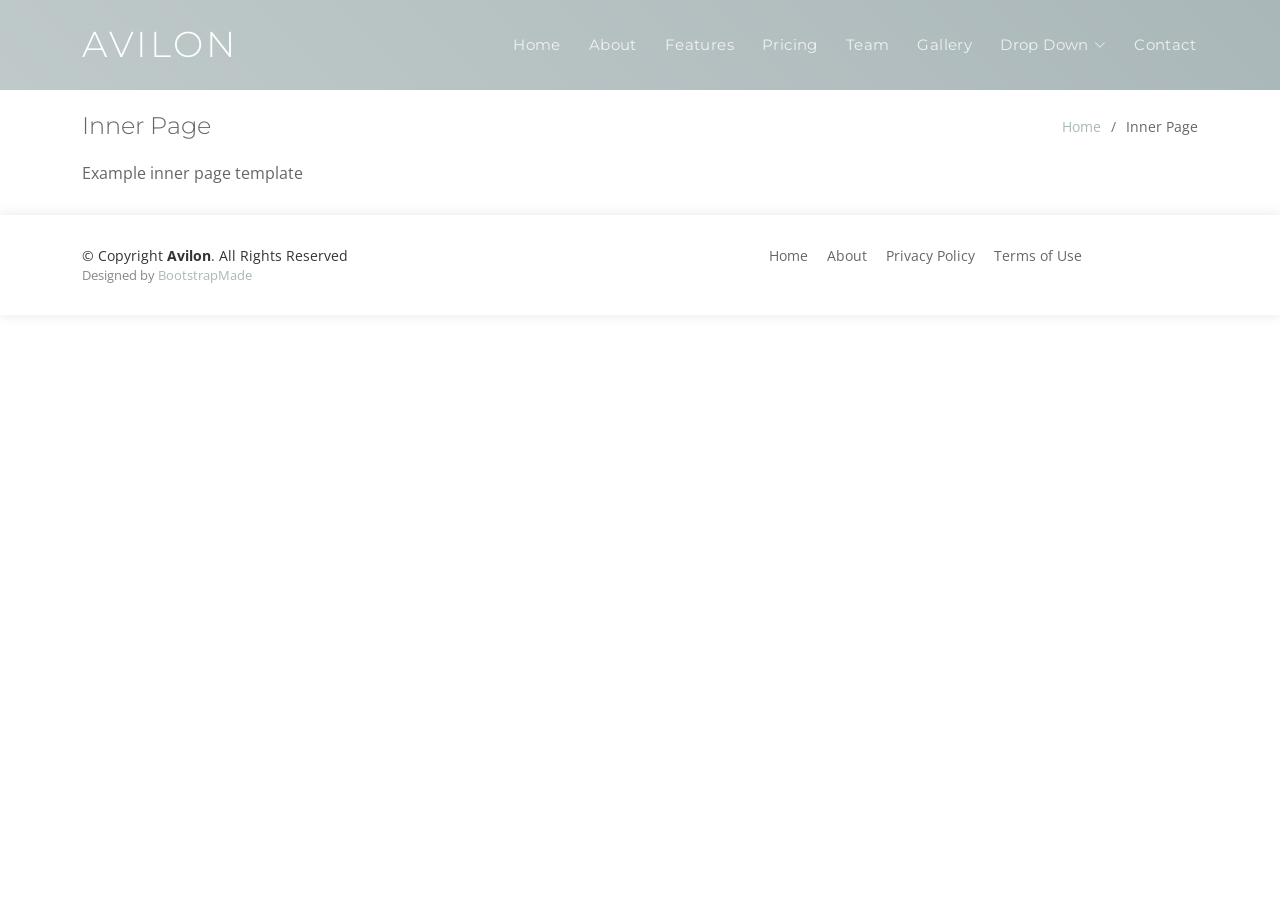
<file: inner-page.html>
<!DOCTYPE html>
<html lang="en">

<head>
  <meta charset="utf-8">
  <meta content="width=device-width, initial-scale=1.0" name="viewport">

  <title>Inner Page - Avilon Bootstrap Template</title>
  <meta content="" name="description">
  <meta content="" name="keywords">

  <!-- Favicons -->
  <link href="assets/img/favicon.png" rel="icon">
  <link href="assets/img/apple-touch-icon.png" rel="apple-touch-icon">

  <!-- Google Fonts -->
  <link href="https://fonts.googleapis.com/css?family=Montserrat:300,400,500,700|Open+Sans:300,300i,400,400i,700,700i" rel="stylesheet">

  <!-- Vendor CSS Files -->
  <link href="assets/vendor/aos/aos.css" rel="stylesheet">
  <link href="assets/vendor/bootstrap/css/bootstrap.min.css" rel="stylesheet">
  <link href="assets/vendor/bootstrap-icons/bootstrap-icons.css" rel="stylesheet">
  <link href="assets/vendor/glightbox/css/glightbox.min.css" rel="stylesheet">

  <!-- Template Main CSS File -->
  <link href="assets/css/style.css" rel="stylesheet">

  <!-- =======================================================
  * Template Name: Avilon
  * Template URL: https://bootstrapmade.com/avilon-bootstrap-landing-page-template/
  * Updated: Mar 17 2024 with Bootstrap v5.3.3
  * Author: BootstrapMade.com
  * License: https://bootstrapmade.com/license/
  ======================================================== -->
</head>

<body>

  <!-- ======= Header ======= -->
  <header id="header" class="fixed-top d-flex align-items-center ">
    <div class="container d-flex justify-content-between align-items-center">

      <div id="logo">
        <h1><a href="index.html">Avilon</a></h1>
        <!-- Uncomment below if you prefer to use an image logo -->
        <!-- <a href="index.html"><img src="assets/img/logo.png" alt=""></a> -->
      </div>

      <nav id="navbar" class="navbar">
        <ul>
          <li><a class="nav-link scrollto " href="#hero">Home</a></li>
          <li><a class="nav-link scrollto" href="#about">About</a></li>
          <li><a class="nav-link scrollto" href="#features">Features</a></li>
          <li><a class="nav-link scrollto" href="#pricing">Pricing</a></li>
          <li><a class="nav-link scrollto" href="#team">Team</a></li>
          <li><a class="nav-link scrollto" href="#gallery">Gallery</a></li>
          <li class="dropdown"><a href="#"><span>Drop Down</span> <i class="bi bi-chevron-down"></i></a>
            <ul>
              <li><a href="#">Drop Down 1</a></li>
              <li class="dropdown"><a href="#"><span>Deep Drop Down</span> <i class="bi bi-chevron-right"></i></a>
                <ul>
                  <li><a href="#">Deep Drop Down 1</a></li>
                  <li><a href="#">Deep Drop Down 2</a></li>
                  <li><a href="#">Deep Drop Down 3</a></li>
                  <li><a href="#">Deep Drop Down 4</a></li>
                  <li><a href="#">Deep Drop Down 5</a></li>
                </ul>
              </li>
              <li><a href="#">Drop Down 2</a></li>
              <li><a href="#">Drop Down 3</a></li>
              <li><a href="#">Drop Down 4</a></li>
            </ul>
          </li>
          <li><a class="nav-link scrollto" href="#contact">Contact</a></li>
        </ul>
        <i class="bi bi-list mobile-nav-toggle"></i>
      </nav><!-- .navbar -->
    </div>
  </header><!-- End Header -->

  <main id="main">

    <!-- ======= Breadcrumbs Section ======= -->
    <section class="breadcrumbs">
      <div class="container">

        <div class="d-flex justify-content-between align-items-center">
          <h2>Inner Page</h2>
          <ol>
            <li><a href="index.html">Home</a></li>
            <li>Inner Page</li>
          </ol>
        </div>

      </div>
    </section><!-- End Breadcrumbs Section -->

    <section class="inner-page">
      <div class="container">
        <p>
          Example inner page template
        </p>
      </div>
    </section>

  </main><!-- End #main -->

  <!-- ======= Footer ======= -->
  <footer id="footer">
    <div class="container">
      <div class="row">
        <div class="col-lg-6 text-lg-start text-center">
          <div class="copyright">
            &copy; Copyright <strong>Avilon</strong>. All Rights Reserved
          </div>
          <div class="credits">
            <!--
            All the links in the footer should remain intact.
            You can delete the links only if you purchased the pro version.
            Licensing information: https://bootstrapmade.com/license/
            Purchase the pro version with working PHP/AJAX contact form: https://bootstrapmade.com/buy/?theme=Avilon
          -->
            Designed by <a href="https://bootstrapmade.com/">BootstrapMade</a>
          </div>
        </div>
        <div class="col-lg-6">
          <nav class="footer-links text-lg-right text-center pt-2 pt-lg-0">
            <a href="#intro" class="scrollto">Home</a>
            <a href="#about" class="scrollto">About</a>
            <a href="#">Privacy Policy</a>
            <a href="#">Terms of Use</a>
          </nav>
        </div>
      </div>
    </div>
  </footer><!-- End  Footer -->

  <a href="#" class="back-to-top d-flex align-items-center justify-content-center"><i class="bi bi-chevron-up"></i></a>

  <!-- Vendor JS Files -->
  <script src="assets/vendor/aos/aos.js"></script>
  <script src="assets/vendor/bootstrap/js/bootstrap.bundle.min.js"></script>
  <script src="assets/vendor/glightbox/js/glightbox.min.js"></script>
  <script src="assets/vendor/php-email-form/validate.js"></script>

  <!-- Template Main JS File -->
  <script src="assets/js/main.js"></script>

</body>

</html>
</file>
<file: assets/css/style.css>
/**
* Template Name: Avilon
* Template URL: https://bootstrapmade.com/avilon-bootstrap-landing-page-template/
* Updated: Mar 17 2024 with Bootstrap v5.3.3
* Author: BootstrapMade.com
* License: https://bootstrapmade.com/license/
*/

/*--------------------------------------------------------------
# General
--------------------------------------------------------------*/
body {
  background: #fff;
  color: #666666;
  font-family: "Open Sans", sans-serif;
  overflow-x: hidden;
}

a {
  color: #AAB7B8;
  text-decoration: none;
  transition: 0.5s;
}

a:hover,
a:active,
a:focus {
  /* color: #1dc9ce; */
  color: #AAB7B8;
  outline: none;
  text-decoration: none;
}

p {
  padding: 0;
  margin: 0 0 30px 0;
}

h1,
h2,
h3,
h4,
h5,
h6 {
  font-family: "Montserrat", sans-serif;
  font-weight: 400;
  margin: 0 0 20px 0;
  padding: 0;
}

/*--------------------------------------------------------------
# Back to top button
--------------------------------------------------------------*/
.back-to-top {
  position: fixed;
  background: linear-gradient(45deg, #BFC9CA , #AAB7B8);
  color: #fff;
  border-radius: 4px 4px 0 0;
  right: 15px;
  bottom: 0;
  transition: none;
  visibility: hidden;
  opacity: 0;
  width: 64px;
  height: 34px;
}
#imgqr{
  /* margin-left: 157px; */
  width: 300px;
}
.back-to-top i {
  line-height: 0;
  font-size: 20px;
}
#imag-qr{
  width: 100px;
  height: 100px;
}
.back-to-top:focus {
  background: linear-gradient(45deg, #BFC9CA , #AAB7B8);
  color: #fff;
  outline: none;
}

.back-to-top:hover {
  background: #AAB7B8;
  color: #fff;
}

.back-to-top.active {
  visibility: visible;
  opacity: 1;
}

/*--------------------------------------------------------------
# Header
--------------------------------------------------------------*/
#header {
  height: 90px;
  transition: all 0.5s;
  z-index: 997;
  background: linear-gradient(45deg, #BFC9CA , #AAB7B8);
}

#header.header-transparent {
  background: transparent;
}

#header.header-scrolled {
  background: linear-gradient(45deg, #BFC9CA , #AAB7B8);
  height: 70px;
  transition: all 0.5s;
}

#header #logo h1 {
  font-size: 36px;
  padding: 0;
  margin: 0;
  display: inline-block;
  font-family: "Montserrat", sans-serif;
  font-weight: 300;
  letter-spacing: 3px;
  text-transform: uppercase;
}

#header #logo h1 a,
#header #logo h1 a:hover {
  color: #fff;
}

@media (max-width: 768px) {
  #header #logo h1 {
    font-size: 28px;
  }

  #header #logo img {
    max-height: 40px;
  }
}

/*--------------------------------------------------------------
# Navigation Menu
--------------------------------------------------------------*/
/**
* Desktop Navigation 
*/
.navbar {
  padding: 0;
}

.navbar ul {
  margin: 0;
  padding: 0;
  display: flex;
  list-style: none;
  align-items: center;
}

.navbar li {
  position: relative;
}

.navbar>ul>li {
  white-space: nowrap;
  padding: 10px 0 10px 24px;
}

.navbar a,
.navbar a:focus {
  display: flex;
  align-items: center;
  justify-content: space-between;
  font-family: "Montserrat", sans-serif;
  color: rgba(255, 255, 255, 0.8);
  font-size: 15px;
  padding: 0 2px;
  white-space: nowrap;
  transition: 0.3s;
  letter-spacing: 0.4px;
  position: relative;
}

.navbar a i,
.navbar a:focus i {
  font-size: 12px;
  line-height: 0;
  margin-left: 5px;
}

.navbar>ul>li>a:before {
  content: "";
  position: absolute;
  width: 100%;
  height: 2px;
  bottom: -8px;
  left: 0;
  background-color: #fff;
  visibility: hidden;
  transform: scaleX(0);
  transition: all 0.3s ease-in-out 0s;
}

.navbar a:hover:before,
.navbar li:hover>a:before,
.navbar .active:before {
  visibility: visible;
  transform: scaleX(1);
}

.navbar a:hover,
.navbar .active,
.navbar .active:focus,
.navbar li:hover>a {
  color: #fff;
}

.navbar .dropdown ul {
  display: block;
  position: absolute;
  left: 24px;
  top: calc(100% + 30px);
  margin: 0;
  padding: 10px 0;
  z-index: 99;
  opacity: 0;
  visibility: hidden;
  background: #fff;
  box-shadow: 0px 0px 30px rgba(127, 137, 161, 0.25);
  transition: 0.3s;
}

.navbar .dropdown ul li {
  min-width: 200px;
}

.navbar .dropdown ul a {
  padding: 10px 20px;
  font-size: 14px;
  text-transform: none;
  color: #333333;
}

.navbar .dropdown ul a i {
  font-size: 12px;
}

.navbar .dropdown ul a:hover,
.navbar .dropdown ul .active:hover,
.navbar .dropdown ul li:hover>a {
  color: #AAB7B8;
}

.navbar .dropdown:hover>ul {
  opacity: 1;
  top: 100%;
  visibility: visible;
}

.navbar .dropdown .dropdown ul {
  top: 0;
  left: calc(100% - 30px);
  visibility: hidden;
}

.navbar .dropdown .dropdown:hover>ul {
  opacity: 1;
  top: 0;
  left: 100%;
  visibility: visible;
}

@media (max-width: 1366px) {
  .navbar .dropdown .dropdown ul {
    left: -90%;
  }

  .navbar .dropdown .dropdown:hover>ul {
    left: -100%;
  }
}

/**
* Mobile Navigation 
*/
.mobile-nav-toggle {
  color: #fff;
  font-size: 28px;
  cursor: pointer;
  display: none;
  line-height: 0;
  transition: 0.5s;
}

@media (max-width: 991px) {
  .mobile-nav-toggle {
    display: block;
  }

  .navbar ul {
    display: none;
  }
}

.navbar-mobile {
  position: fixed;
  overflow: hidden;
  top: 0;
  right: 0;
  left: 0;
  bottom: 0;
  background: rgba(26, 26, 26, 0.9);
  transition: 0.3s;
  z-index: 999;
}

.navbar-mobile .mobile-nav-toggle {
  position: absolute;
  top: 15px;
  right: 15px;
}

.navbar-mobile ul {
  display: block;
  position: absolute;
  top: 55px;
  right: 15px;
  bottom: 15px;
  left: 15px;
  padding: 10px 0;
  background-color: #fff;
  overflow-y: auto;
  transition: 0.3s;
}

.navbar-mobile>ul>li {
  padding: 0;
}

.navbar-mobile a:hover:before,
.navbar-mobile li:hover>a:before,
.navbar-mobile .active:before {
  visibility: hidden;
}

.navbar-mobile a,
.navbar-mobile a:focus {
  padding: 10px 20px;
  font-size: 15px;
  color: #333333;
}

.navbar-mobile a:hover,
.navbar-mobile .active,
.navbar-mobile li:hover>a {
  color: #AAB7B8;
}

.navbar-mobile .getstarted,
.navbar-mobile .getstarted:focus {
  margin: 15px;
}

.navbar-mobile .dropdown ul {
  position: static;
  display: none;
  margin: 10px 20px;
  padding: 10px 0;
  z-index: 99;
  opacity: 1;
  visibility: visible;
  background: #fff;
  box-shadow: 0px 0px 30px rgba(127, 137, 161, 0.25);
}

.navbar-mobile .dropdown ul li {
  min-width: 200px;
}

.navbar-mobile .dropdown ul a {
  padding: 10px 20px;
}

.navbar-mobile .dropdown ul a i {
  font-size: 12px;
}

.navbar-mobile .dropdown ul a:hover,
.navbar-mobile .dropdown ul .active:hover,
.navbar-mobile .dropdown ul li:hover>a {
  color: #AAB7B8;
}

.navbar-mobile .dropdown>.dropdown-active {
  display: block;
}

/*--------------------------------------------------------------
# Hero Section
--------------------------------------------------------------*/
#hero {
  width: 100%;
  height: 100vh;
  background: linear-gradient(45deg, rgb(191, 201, 202,0.8), rgba(191, 201, 202,0.6)), url("../img/ayj/bodafiles2.jpg") center top no-repeat;
  background-size: cover;
  position: relative;
}

@media (min-width: 1025px) {
  #hero {
    background-attachment: fixed;
  }
}

@media (max-height: 640px) {
  #hero {
    height: 120vh;
  }
}

#hero .hero-text {
  position: absolute;
  left: 0;
  top: 60px;
  right: 0;
  height: calc(50% - 60px);
  display: flex;
  align-items: center;
  justify-content: center;
  text-align: center;
  flex-direction: column;
}

#hero h2 {
  margin: 30px 0 10px 0;
  padding: 0 15px;
  font-size: 48px;
  font-weight: 400;
  line-height: 56px;
  color: #fff;
}

@media (max-width: 768px) {
  #hero h2 {
    font-size: 28px;
    line-height: 36px;
  }
}

#hero p {
  color: #fff;
  margin-bottom: 20px;
  padding: 0 15px;
  font-size: 24px;
}

@media (max-width: 768px) {
  #hero p {
    font-size: 18px;
    line-height: 24px;
    margin-bottom: 20px;
  }
}

#hero .btn-get-started {
  font-family: "Montserrat", sans-serif;
  font-weight: 400;
  font-size: 16px;
  letter-spacing: 1px;
  display: inline-block;
  padding: 8px 28px;
  border-radius: 50px;
  transition: 0.5s;
  margin: 10px;
  border: 2px solid #fff;
  color: #fff;
}

#hero .btn-get-started:hover {
  color: #AAB7B8;
  background: #fff;
}

#hero .product-screens {
  position: absolute;
  left: 0;
  right: 0;
  bottom: 0;
  overflow: hidden;
  text-align: center;
  width: 100%;
  height: 50%;
}

#hero .product-screens img {
  box-shadow: 0px -2px 19px 4px rgba(0, 0, 0, 0.29);
}

#hero .product-screens .product-screen-1 {
  position: absolute;
  z-index: 30;
  left: calc(50% + 54px);
  bottom: 0;
  top: 30px;
}

#hero .product-screens .product-screen-2 {
  position: absolute;
  z-index: 20;
  left: calc(50% - 154px);
  bottom: 0;
  top: 90px;
}

#hero .product-screens .product-screen-3 {
  position: absolute;
  z-index: 10;
  left: calc(50% - 374px);
  bottom: 0;
  top: 150px;
}

@media (max-width: 767px) {
  #hero .product-screens .product-screen-1 {
    position: static;
    padding-top: 30px;
  }

  #hero .product-screens .product-screen-2,
  #hero .product-screens .product-screen-3 {
    display: none;
  }
}

/*--------------------------------------------------------------
# Sections
--------------------------------------------------------------*/
section {
  overflow: hidden;
}

/* Sections Header
--------------------------------*/
.section-header .section-title {
  font-size: 32px;
  color: #111;
  text-align: center;
  font-weight: 400;
}

.section-header .section-description {
  text-align: center;
  padding-bottom: 40px;
  color: #777;
  font-style: italic;
}

.section-header .section-divider {
  display: block;
  width: 60px;
  height: 3px;
  background: #AAB7B8;
  background: linear-gradient(0deg, #AAB7B8 0%, #BFC9CA  100%);
  margin: 0 auto;
  margin-bottom: 20px;
}

/* Section with background
--------------------------------*/
.section-bg {
  background: #eff5f5;
}

/*--------------------------------------------------------------
# Breadcrumbs
--------------------------------------------------------------*/
.breadcrumbs {
  padding: 20px 0;
  min-height: 40px;
  margin-top: 92px;
}

@media (max-width: 992px) {
  .breadcrumbs {
    margin-top: 68px;
  }
}

.breadcrumbs h2 {
  font-size: 24px;
  font-weight: 300;
  margin: 0;
}

@media (max-width: 992px) {
  .breadcrumbs h2 {
    margin: 0 0 10px 0;
  }
}

.breadcrumbs ol {
  display: flex;
  flex-wrap: wrap;
  list-style: none;
  padding: 0;
  margin: 0;
  font-size: 14px;
}

.breadcrumbs ol li+li {
  padding-left: 10px;
}

.breadcrumbs ol li+li::before {
  display: inline-block;
  padding-right: 10px;
  color: #6c757d;
  content: "/";
}

@media (max-width: 768px) {
  .breadcrumbs .d-flex {
    display: block !important;
  }

  .breadcrumbs ol {
    display: block;
  }

  .breadcrumbs ol li {
    display: inline-block;
  }
}

/* About Us Section
--------------------------------*/
#about {
  padding: 60px 0;
  overflow: hidden;
}

#about .about-img {
  height: 510px;
  overflow: hidden;
}

#about .about-img img {
  margin-left: -15px;
  max-width: 100%;
}

@media (max-width: 768px) {
  #about .about-img {
    height: auto;
  }

  #about .about-img img {
    margin-left: 0;
    padding-bottom: 30px;
  }
}

#about .content .h2 {
  color: #333;
  font-weight: 300;
  font-size: 24px;
}

#about .content h3 {
  color: #777;
  font-weight: 300;
  font-size: 18px;
  line-height: 26px;
  font-style: italic;
}

#about .content p {
  line-height: 26px;
}

#about .content p:last-child {
  margin-bottom: 0;
}

#about .content i {
  font-size: 20px;
  padding-right: 4px;
  color: #AAB7B8;
}

#about .content ul {
  list-style: none;
  padding: 0;
}

#about .content ul li {
  padding-bottom: 10px;
}

/* Product Featuress Section
--------------------------------*/
#features {
  background: #fff;
  padding: 60px 0 0 0;
  overflow: hidden;
}

#features .features-img {
  text-align: center;
  padding-top: 20px;
}

@media (min-width: 769px) {
  #features .features-img {
    padding-top: 120px;
    margin-top: -200px;
  }
}

#features .features-img img {
  max-width: 100%;
}

#features .box {
  margin-bottom: 15px;
  text-align: center;
}

#features .icon {
  margin-bottom: 10px;
}

#features .icon i {
  color: #666666;
  font-size: 40px;
  transition: 0.5s;
}

#features .icon i:before {
  background: #AAB7B8;
  background: linear-gradient(45deg, #AAB7B8 0%, #BFC9CA  100%);
  background-clip: border-box;
  -webkit-background-clip: text;
  -webkit-text-fill-color: transparent;
}

#features .title {
  font-weight: 300;
  margin-bottom: 15px;
  font-size: 22px;
}

#features .title a {
  color: #111;
}

#features .description {
  font-size: 14px;
  line-height: 24px;
  margin-bottom: 10px;
}

#features .section-description {
  padding-bottom: 10px;
}

/* Product Advanced Featuress Section
--------------------------------*/
#advanced-features {
  overflow: hidden;
}

#advanced-features .features-row {
  padding: 60px 0 30px 0;
}

#advanced-features h2 {
  font-size: 26px;
  font-weight: 700;
  color: #000;
}

#advanced-features h3 {
  font-size: 16px;
  line-height: 24px;
  font-weight: 400;
  font-style: italic;
  color: #999;
}

#advanced-features p {
  line-height: 24px;
  color: #777;
  margin-bottom: 30px;
}

#advanced-features i {
  color: #666666;
  font-size: 64px;
  transition: 0.5s;
  float: left;
  padding: 0 15px 0px 0;
  line-height: 1;
}

#advanced-features i:before {
  background: #AAB7B8;
  background: linear-gradient(45deg, #AAB7B8 0%, #BFC9CA  100%);
  background-clip: border-box;
  -webkit-background-clip: text;
  -webkit-text-fill-color: transparent;
}

#advanced-features .advanced-feature-img-right {
  max-width: 100%;
  float: right;
  padding: 0 0 30px 30px;
}

#advanced-features .advanced-feature-img-left {
  max-width: 100%;
  float: left;
  padding: 0 30px 30px 0;
}

@media (max-width: 768px) {

  #advanced-features .advanced-feature-img-right,
  #advanced-features .advanced-feature-img-left {
    max-width: 50%;
  }
}

@media (max-width: 767px) {

  #advanced-features .advanced-feature-img-right,
  #advanced-features .advanced-feature-img-left {
    max-width: 100%;
    float: none;
    padding: 0 0 30px 0;
  }
}

/* Call To Action Section
--------------------------------*/
#call-to-action {
  overflow: hidden;
  background: linear-gradient(rgba(29, 200, 205, 0.65), rgba(29, 205, 89, 0.2)), url(../img/call-to-action-bg.jpg) fixed center center;
  background-size: cover;
  padding: 80px 0;
}

#call-to-action .cta-title {
  color: #fff;
  font-size: 28px;
  font-weight: 700;
}

#call-to-action .cta-text {
  color: #fff;
}

@media (min-width: 769px) {
  #call-to-action .cta-btn-container {
    display: flex;
    align-items: center;
    justify-content: flex-end;
  }
}

#call-to-action .cta-btn {
  font-family: "Montserrat", sans-serif;
  font-weight: 500;
  font-size: 16px;
  letter-spacing: 1px;
  display: inline-block;
  padding: 8px 30px;
  border-radius: 25px;
  transition: background 0.5s;
  margin: 10px;
  border: 2px solid #fff;
  color: #fff;
}

#call-to-action .cta-btn:hover {
  background: #AAB7B8;
  border: 2px solid #AAB7B8;
}

/* More Features Section
--------------------------------*/
#more-features {
  padding: 60px 0 60px 0;
  overflow: hidden;
}

#more-features .box {
  padding: 40px;
  margin-bottom: 30px;
  box-shadow: 0px 0px 30px rgba(73, 78, 92, 0.15);
  background: #fff;
  transition: 0.4s;
  height: 100%;
}

#more-features .icon {
  float: left;
}

#more-features .icon i {
  color: #666666;
  font-size: 80px;
  transition: 0.5s;
  line-height: 0;
}

#more-features .icon i:before {
  background: #AAB7B8;
  background: linear-gradient(45deg, #AAB7B8 0%, #BFC9CA  100%);
  background-clip: border-box;
  -webkit-background-clip: text;
  -webkit-text-fill-color: transparent;
}

#more-features h4 {
  margin-left: 100px;
  font-weight: 700;
  margin-bottom: 15px;
  font-size: 18px;
}

#more-features h4 a {
  color: #111;
}

#more-features p {
  font-size: 14px;
  margin-left: 100px;
  margin-bottom: 0;
  line-height: 24px;
}

@media (max-width: 767px) {
  #more-features .box {
    margin-bottom: 20px;
  }

  #more-features .icon {
    float: none;
    text-align: center;
    padding-bottom: 15px;
  }

  #more-features h4,
  #more-features p {
    margin-left: 0;
    text-align: center;
  }
}

/* Clients Section
--------------------------------*/
#clients {
  padding: 30px 0;
  background: #fff;
  overflow: hidden;
}

#clients img {
  max-width: 100%;
  opacity: 0.5;
  transition: 0.3s;
  padding: 15px 0;
}

#clients img:hover {
  opacity: 1;
}

/* Pricing Section
--------------------------------*/
#pricing {
  padding: 60px 0 60px 0;
  overflow: hidden;
}

#pricing .box {
  padding: 40px;
  margin-bottom: 30px;
  box-shadow: 0px 0px 30px rgba(73, 78, 92, 0.15);
  background: #fff;
  text-align: center;
}

#pricing h3 {
  font-weight: 400;
  margin-bottom: 15px;
  font-size: 28px;
}

#pricing h4 {
  font-size: 46px;
  color: #AAB7B8;
  font-weight: 300;
}

#pricing h4 sup {
  font-size: 20px;
  top: -20px;
}

#pricing h4 span {
  color: #bababa;
  font-size: 20px;
}

#pricing ul {
  padding: 0;
  list-style: none;
  color: #999;
  text-align: left;
  line-height: 20px;
}

#pricing ul li {
  padding-bottom: 12px;
}

#pricing ul i {
  color: #AAB7B8;
  font-size: 18px;
  padding-right: 4px;
}

#pricing .get-started-btn {
  background: #515e61;
  display: inline-block;
  padding: 6px 30px;
  border-radius: 20px;
  color: #fff;
  transition: none;
  font-size: 14px;
  font-weight: 400;
  font-family: "Montserrat", sans-serif;
}

#pricing .featured {
  border: 2px solid #AAB7B8;
}

#pricing .featured .get-started-btn {
  background: linear-gradient(45deg, #BFC9CA , #AAB7B8);
}

/* Frequently Asked Questions Section
--------------------------------*/
#faq {
  padding: 60px 0;
  overflow: hidden;
}

#faq .faq-list {
  padding: 0;
  list-style: none;
}

#faq .faq-list li {
  border-bottom: 1px solid #f0f0f0;
  margin-bottom: 20px;
  padding-bottom: 20px;
}

#faq .faq-list .question {
  display: block;
  position: relative;
  font-family: #AAB7B8;
  font-size: 18px;
  line-height: 24px;
  font-weight: 400;
  padding-left: 25px;
  cursor: pointer;
  color: #179ca0;
  transition: 0.3s;
}

#faq .faq-list i {
  font-size: 16px;
  position: absolute;
  left: 0;
  top: -2px;
}

#faq .faq-list p {
  margin-bottom: 0;
  padding: 10px 0 0 25px;
}

#faq .faq-list .icon-show {
  display: none;
}

#faq .faq-list .collapsed {
  color: black;
}

#faq .faq-list .collapsed:hover {
  color: #AAB7B8;
}

#faq .faq-list .collapsed .icon-show {
  display: inline-block;
  transition: 0.6s;
}

#faq .faq-list .collapsed .icon-close {
  display: none;
  transition: 0.6s;
}

/* Our Team Section
--------------------------------*/
#team {
  padding: 60px 0;
  overflow: hidden;
}

#team .member {
  text-align: center;
  margin-bottom: 20px;
}

#team .member .pic {
  margin-bottom: 15px;
  overflow: hidden;
  height: 260px;
}

#team .member .pic img {
  max-width: 100%;
}

#team .member h4 {
  font-weight: 700;
  margin-bottom: 2px;
  font-size: 18px;
}

#team .member span {
  font-style: italic;
  display: block;
  font-size: 13px;
}

#team .member .social {
  margin-top: 15px;
}

#team .member .social a {
  color: #b3b3b3;
}

#team .member .social a:hover {
  color: #AAB7B8;
}

#team .member .social i {
  font-size: 18px;
  margin: 0 2px;
}

/* Gallery Section
--------------------------------*/
#gallery {
  background: #fff;
  padding: 60px 0 0 0;
  overflow: hidden;
}

#gallery .container-fluid {
  padding: 0px;
}

#gallery .gallery-overlay {
  position: absolute;
  top: 0;
  right: 0;
  bottom: 0;
  left: 0;
  width: 100%;
  height: 100%;
  opacity: 1;
  transition: all ease-in-out 0.4s;
}

#gallery .gallery-item {
  overflow: hidden;
  position: relative;
  padding: 0;
  vertical-align: middle;
  text-align: center;
}

#gallery .gallery-item img {
  transition: all ease-in-out 0.4s;
  width: 100%;
}

#gallery .gallery-item:hover img {
  transform: scale(1.1);
}

#gallery .gallery-item:hover .gallery-overlay {
  opacity: 1;
  background: rgba(0, 0, 0, 0.7);
}

/* Contact Section
--------------------------------*/
#contact {
  box-shadow: 0px 0px 12px 0px rgba(0, 0, 0, 0.1);
  padding: 60px 0;
  overflow: hidden;
}

#contact .contact-about h3 {
  font-size: 36px;
  margin: 0 0 10px 0;
  padding: 0;
  line-height: 1;
  font-family: "Montserrat", sans-serif;
  font-weight: 300;
  letter-spacing: 3px;
  text-transform: uppercase;
  color: #AAB7B8;
}

#contact .contact-about p {
  font-size: 14px;
  line-height: 24px;
  font-family: "Montserrat", sans-serif;
  color: #888;
}

#contact .social-links {
  padding-bottom: 20px;
}

#contact .social-links a {
  font-size: 18px;
  background: #fff;
  color: #AAB7B8;
  padding: 8px 0;
  margin-right: 4px;
  border-radius: 50%;
  width: 36px;
  height: 36px;
  transition: 0.3s;
  border: 1px solid #AAB7B8;
  display: inline-flex;
  align-items: center;
  justify-content: center;
}

#contact .social-links a i {
  line-height: 0;
}

#contact .social-links a:hover {
  background: #AAB7B8;
  color: #fff;
}

#contact .info {
  color: #333333;
}

#contact .info i {
  font-size: 32px;
  color: #AAB7B8;
  float: left;
  line-height: 0;
}

#contact .info p {
  padding: 0 0 10px 42px;
  line-height: 28px;
  font-size: 14px;
}

#contact .php-email-form .error-message {
  display: none;
  color: #fff;
  background: #ed3c0d;
  text-align: center;
  padding: 15px;
  font-weight: 600;
}

#contact .php-email-form .sent-message {
  display: none;
  color: #fff;
  background: #18d26e;
  text-align: center;
  padding: 15px;
  font-weight: 600;
}

#contact .php-email-form .loading {
  display: none;
  background: #fff;
  text-align: center;
  padding: 15px;
}

#contact .php-email-form .loading:before {
  content: "";
  display: inline-block;
  border-radius: 50%;
  width: 24px;
  height: 24px;
  margin: 0 10px -6px 0;
  border: 3px solid #18d26e;
  border-top-color: #eee;
  animation: animate-loading 1s linear infinite;
}

#contact .php-email-form input,
#contact .php-email-form textarea {
  border-radius: 0;
  box-shadow: none;
  font-size: 14px;
}

#contact .php-email-form input::focus,
#contact .php-email-form textarea::focus {
  background-color: #AAB7B8;
}

#contact .php-email-form button[type=submit] {
  background: linear-gradient(45deg, #BFC9CA , #AAB7B8);
  border: 0;
  border-radius: 20px;
  padding: 8px 30px;
  color: #fff;
}

#contact .php-email-form button[type=submit]:hover {
  cursor: pointer;
}

@keyframes animate-loading {
  0% {
    transform: rotate(0deg);
  }

  100% {
    transform: rotate(360deg);
  }
}

/*--------------------------------------------------------------
# Footer
--------------------------------------------------------------*/
#footer {
  background: #fff;
  box-shadow: 0px 0px 12px 0px rgba(0, 0, 0, 0.1);
  padding: 30px 0;
  color: #333;
  font-size: 14px;
}

#footer .credits {
  font-size: 13px;
  color: #888;
}

#footer .footer-links a {
  color: #666;
  padding-left: 15px;
}

#footer .footer-links a:first-child {
  padding-left: 0;
}

#footer .footer-links a:hover {
  color: #AAB7B8;
}
</file>
